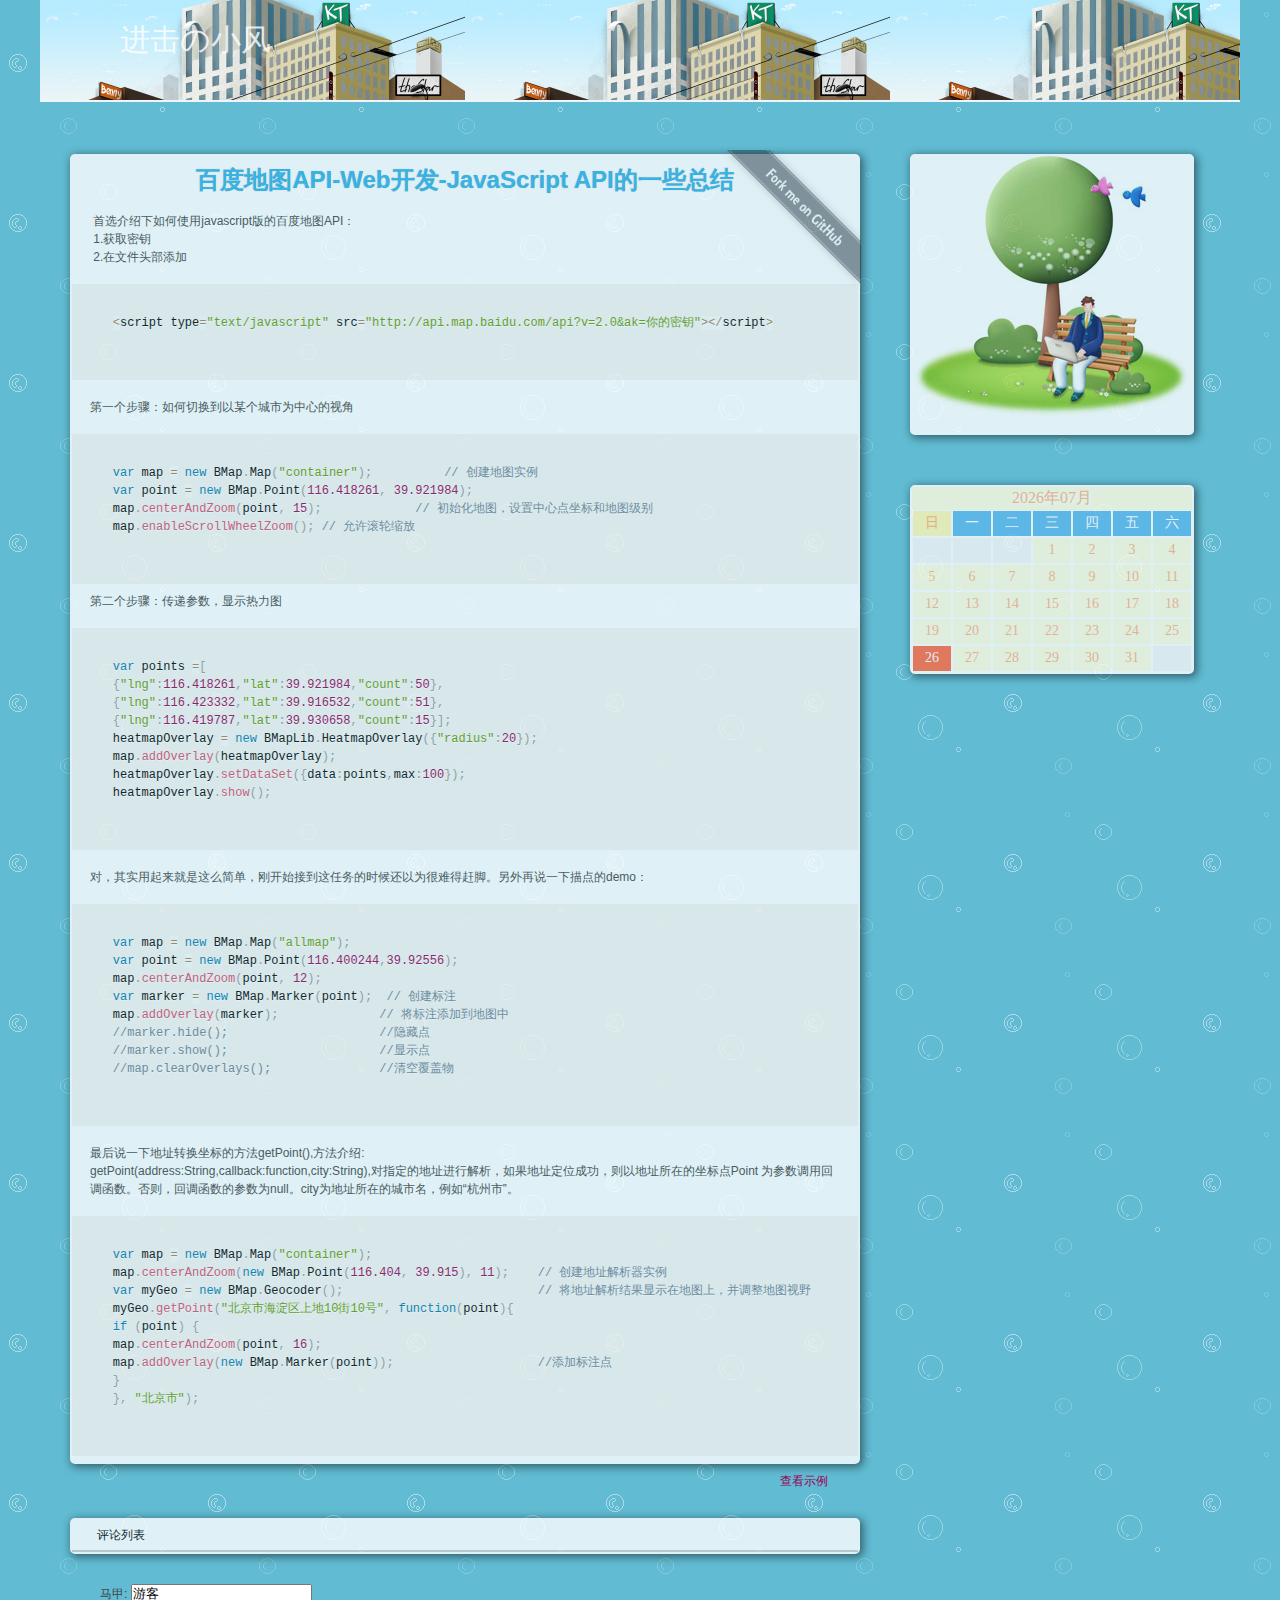
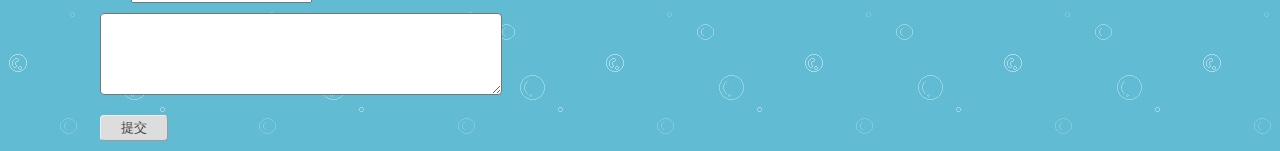
<file: content/baidu_heat_map.html>
<!DOCTYPE html>
<html>
<head>
	<meta http-equiv="Content-Type" content="text/html; charset=utf-8">
	<title>百度地图API-Web开发-JavaScript API的一些总结</title>
	<link rel="stylesheet" type="text/css" href="../css/article.css">
	<link rel="stylesheet" type="text/css" href="../css/prism.css">
	<link type="text/css" href="calendar/css/calendar.css" rel="stylesheet" />
	<script src="../js/jscript_jquery-1.4.2.min.js" type="text/javascript"></script>
	<script src="calendar/js/calendar.js" type="text/javascript"></script>
	<script src="../js/prism.js"></script>
</head>
<body>
		<div class="main">
			<div class="header">
			<p>进击の小风</p>
			</div>
			<hr />
			<div class="title">
				<a href="https://github.com/xiebf" target="_blank"><img class="github" src="../images/github.png" alt="Fork me on github"></a>
				<b>
	            	<a href="baidu_heat_map.php" target="_blank">百度地图API-Web开发-JavaScript API的一些总结</a> 
	        	</b>
	        	<p>
	        		&nbsp;首选介绍下如何使用javascript版的百度地图API：<br />
	        		&nbsp;1.获取密钥<br />
	        		&nbsp;2.在文件头部添加
	        		<pre>
	        			<code class="language-javascript">
	&lt;script type="text/javascript" src="http://api.map.baidu.com/api?v=2.0&ak=你的密钥"&gt;&lt;/script&gt;
	        			</code>
	        		</pre>
	        	</p>
	        	<p>
	        		第一个步骤：如何切换到以某个城市为中心的视角<br />
	        	</p>
	        		<pre>
	        			<code class="language-javascript">	
	var map = new BMap.Map("container");          // 创建地图实例
    var point = new BMap.Point(116.418261, 39.921984);
    map.centerAndZoom(point, 15);             // 初始化地图，设置中心点坐标和地图级别
    map.enableScrollWheelZoom(); // 允许滚轮缩放
						</code>
					</pre>
    			<p>
    				第二个步骤：传递参数，显示热力图<br />
    				<pre>
    					<code class="language-javascript">
    var points =[
    {"lng":116.418261,"lat":39.921984,"count":50},
    {"lng":116.423332,"lat":39.916532,"count":51},
    {"lng":116.419787,"lat":39.930658,"count":15}];
    heatmapOverlay = new BMapLib.HeatmapOverlay({"radius":20});
	map.addOverlay(heatmapOverlay);
	heatmapOverlay.setDataSet({data:points,max:100});
	heatmapOverlay.show();
    					</code>
    				</pre>  		
	        	</p>
	        	<p>
	        		对，其实用起来就是这么简单，刚开始接到这任务的时候还以为很难得赶脚。另外再说一下描点的demo：
	        		<pre>
	        			<code class="language-javascript">
	var map = new BMap.Map("allmap");
	var point = new BMap.Point(116.400244,39.92556);
	map.centerAndZoom(point, 12);
	var marker = new BMap.Marker(point);  // 创建标注
	map.addOverlay(marker);              // 将标注添加到地图中
	//marker.hide();                     //隐藏点
	//marker.show();                     //显示点
	//map.clearOverlays();				 //清空覆盖物
	        			</code>
	        		</pre>
	        	</p>
	        	<p>
	        		最后说一下地址转换坐标的方法getPoint(),方法介绍:<br />
	        		getPoint(address:String,callback:function,city:String),对指定的地址进行解析，如果地址定位成功，则以地址所在的坐标点Point
	        	  为参数调用回调函数。否则，回调函数的参数为null。city为地址所在的城市名，例如“杭州市”。
	        	</p>
	        		<pre>
	        			<code class="language-javascript">
	var map = new BMap.Map("container");    
	map.centerAndZoom(new BMap.Point(116.404, 39.915), 11);    // 创建地址解析器实例   
	var myGeo = new BMap.Geocoder();     					   // 将地址解析结果显示在地图上，并调整地图视野  
	myGeo.getPoint("北京市海淀区上地10街10号", function(point){    
	if (point) {    
	map.centerAndZoom(point, 16);    
	map.addOverlay(new BMap.Marker(point));    				   //添加标注点
	}    
	}, "北京市"); 
	        			</code>	
	        		</pre>
			</div>
			<div class="program"></div>
			<div class="month-container">
	      		<div class="month-head"><span></span></div>
	      			<ul class="month-body">
		      			<div class="month-cell orange"><span>日</span></div>    
		      			<div class="month-cell blue"><span>一</span></div>
		      			<div class="month-cell blue"><span>二</span></div>
		      			<div class="month-cell blue"><span>三</span></div>
		      			<div class="month-cell blue"><span>四</span></div>     
		      			<div class="month-cell blue"><span>五</span></div>      
		      			<div class="month-cell blue"><span>六</span></div>
	      			</ul>
	      	<div class="clear"></div>
			</div>
			<div class="demo">
				<a href="demo/demo1.html" target="_blank">查看示例</a>
			</div>
			
			<div  class="replyList">
				<div class="replyTop">评论列表</div>
				
			</div>
			<div class="reply">
				<form>
					<span>马甲:</span>
					<input type="text" value="游客" id="username" />
					<textarea id="reply_content"></textarea>
					<input type="button" class="submit" value="提交" onclick="reply_add();" />
				</form>
			</div>
		</div>
	<script type="text/javascript">
		function reply_add(){
			
		}
	</script>
</body>
</html>
</file>
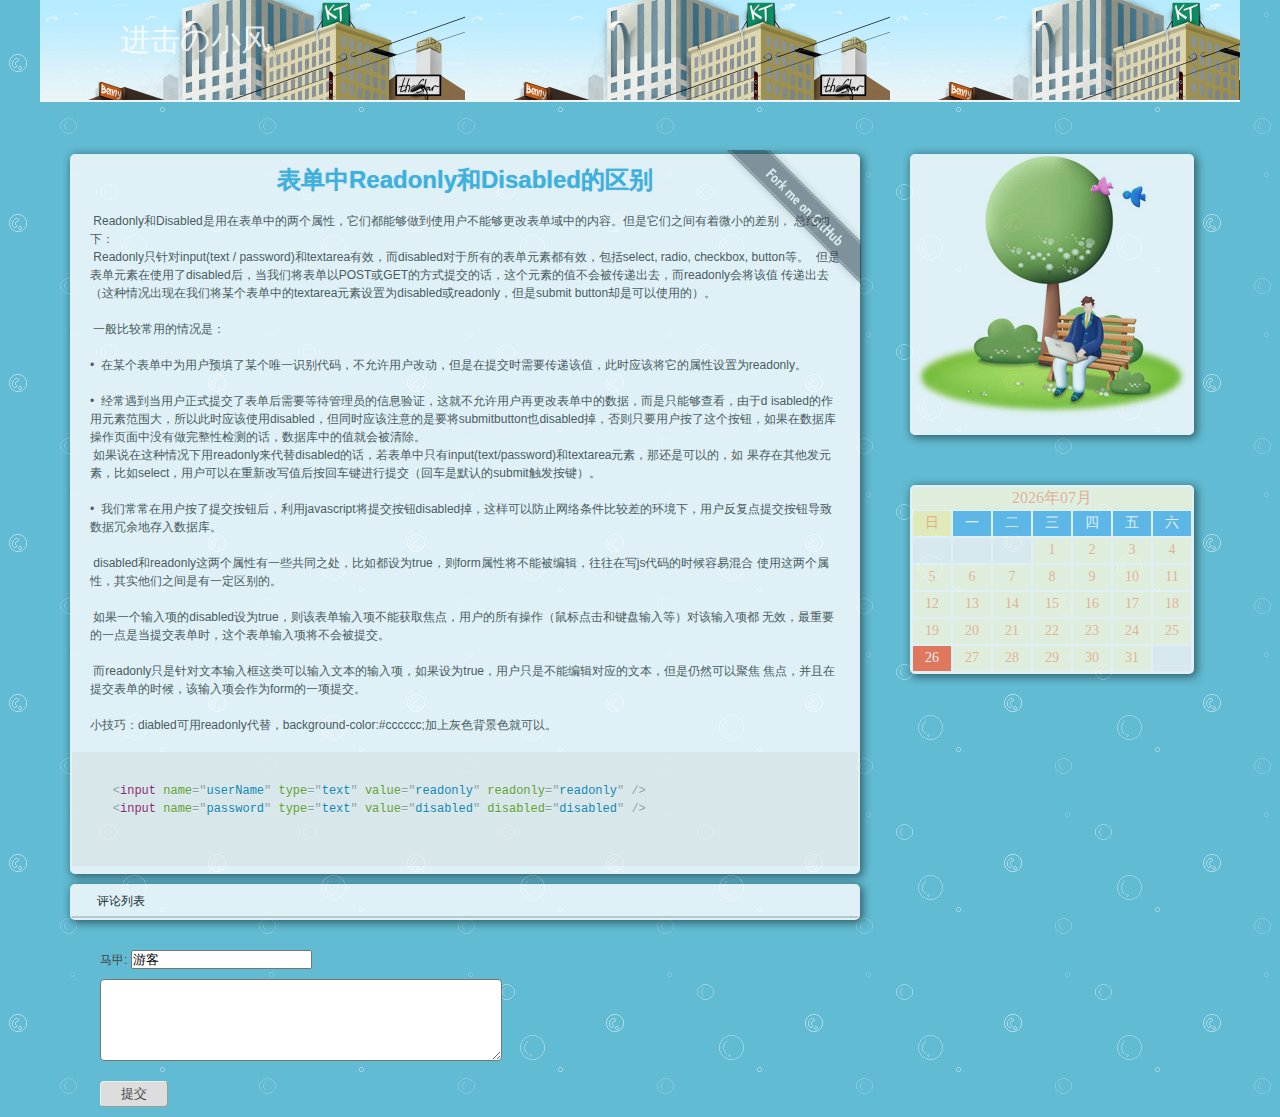
<file: content/disabled_readonly.html>
<!DOCTYPE html>
<html>
<head>
	<meta http-equiv="Content-Type" content="text/html; charset=utf-8">
	<title>表单中Readonly和Disabled的区别</title>
	<link rel="stylesheet" type="text/css" href="../css/article.css">
	<link rel="stylesheet" type="text/css" href="../css/prism.css">
	<link type="text/css" href="calendar/css/calendar.css" rel="stylesheet" />
	<script src="../js/jscript_jquery-1.4.2.min.js" type="text/javascript"></script>
	<script src="calendar/js/calendar.js" type="text/javascript"></script>
	<script src="../js/prism.js"></script>
</head>
<body>
		<div class="main">
			<div class="header">
			<p>进击の小风</p>
			</div>
			<hr />
			<div class="title">
				<a href="https://github.com/xiebf" target="_blank"><img class="github" src="../images/github.png" alt="Fork me on github"></a>
				<b>
	            	<a href="disabled_readonly.php" target="_blank">表单中Readonly和Disabled的区别</a> 
	        	</b>
	        	<p>
	        		&nbsp;Readonly和Disabled是用在表单中的两个属性，它们都能够做到使用户不能够更改表单域中的内容。但是它们之间有着微小的差别，
	        总结如下：<br />
	        		&nbsp;Readonly只针对input(text / password)和textarea有效，而disabled对于所有的表单元素都有效，包括select, radio, checkbox, button等。
					&nbsp;但是表单元素在使用了disabled后，当我们将表单以POST或GET的方式提交的话，这个元素的值不会被传递出去，而readonly会将该值
			传递出去（这种情况出现在我们将某个表单中的textarea元素设置为disabled或readonly，但是submit button却是可以使用的）。<br />
				</p>
				<p>
					&nbsp;一般比较常用的情况是：<br />
				</p>
				<p>
					    &bull;&nbsp;&nbsp;在某个表单中为用户预填了某个唯一识别代码，不允许用户改动，但是在提交时需要传递该值，此时应该将它的属性设置为readonly。<br />
				</p>
				<p>
					    &bull;&nbsp;&nbsp;经常遇到当用户正式提交了表单后需要等待管理员的信息验证，这就不允许用户再更改表单中的数据，而是只能够查看，由于d
			isabled的作用元素范围大，所以此时应该使用disabled，但同时应该注意的是要将submitbutton也disabled掉，否则只要用户按了这个按钮，如果在数据库操作页面中没有做完整性检测的话，数据库中的值就会被清除。<br/>
						&nbsp;如果说在这种情况下用readonly来代替disabled的话，若表单中只有input(text/password)和textarea元素，那还是可以的，如
			果存在其他发元素，比如select，用户可以在重新改写值后按回车键进行提交（回车是默认的submit触发按键）。<br />
				</p>
				<p>
			&bull;&nbsp;&nbsp;我们常常在用户按了提交按钮后，利用javascript将提交按钮disabled掉，这样可以防止网络条件比较差的环境下，用户反复点提交按钮导致数据冗余地存入数据库。<br />
				</p>
				<p>
						&nbsp;disabled和readonly这两个属性有一些共同之处，比如都设为true，则form属性将不能被编辑，往往在写js代码的时候容易混合
			使用这两个属性，其实他们之间是有一定区别的。<br />
				</p>
				<p>
						&nbsp;如果一个输入项的disabled设为true，则该表单输入项不能获取焦点，用户的所有操作（鼠标点击和键盘输入等）对该输入项都
			无效，最重要的一点是当提交表单时，这个表单输入项将不会被提交。<br />
				</p>
				<p>
						&nbsp;而readonly只是针对文本输入框这类可以输入文本的输入项，如果设为true，用户只是不能编辑对应的文本，但是仍然可以聚焦
			焦点，并且在提交表单的时候，该输入项会作为form的一项提交。<br />
	        	</p>
	        	<p>
	        		小技巧：diabled可用readonly代替，background-color:#cccccc;加上灰色背景色就可以。
	        	</p>
	        	<pre>
	        		<code class="language-markup">
	&lt;input name="userName" type="text" value="readonly" readonly="readonly" /&gt;
	&lt;input name="password" type="text" value="disabled" disabled="disabled" /&gt;
	        		</code>
	        	</pre>
	        	
			</div>
			<div class="program"></div>
			<div class="month-container">
	      		<div class="month-head"><span></span></div>
	      			<ul class="month-body">
		      			<div class="month-cell orange"><span>日</span></div>    
		      			<div class="month-cell blue"><span>一</span></div>
		      			<div class="month-cell blue"><span>二</span></div>
		      			<div class="month-cell blue"><span>三</span></div>
		      			<div class="month-cell blue"><span>四</span></div>     
		      			<div class="month-cell blue"><span>五</span></div>      
		      			<div class="month-cell blue"><span>六</span></div>
	      			</ul>
	      	<div class="clear"></div>
			</div>
		
			<div  class="replyList">
				<div class="replyTop">评论列表</div>
						
			</div>
		<div class="reply" style="<?php if(empty($rs)){echo'margin-top:45px;';} ?>">
				<form>
					<span>马甲:</span>
					<input type="text" value="游客" id="username" />
					<textarea id="reply_content"></textarea>
					<input type="button" class="submit" value="提交" onclick="reply_add();" />
				</form>
			</div>
		</div>
	<script type="text/javascript">
		function reply_add(){

		}
	</script>
</body>
</html>
</file>
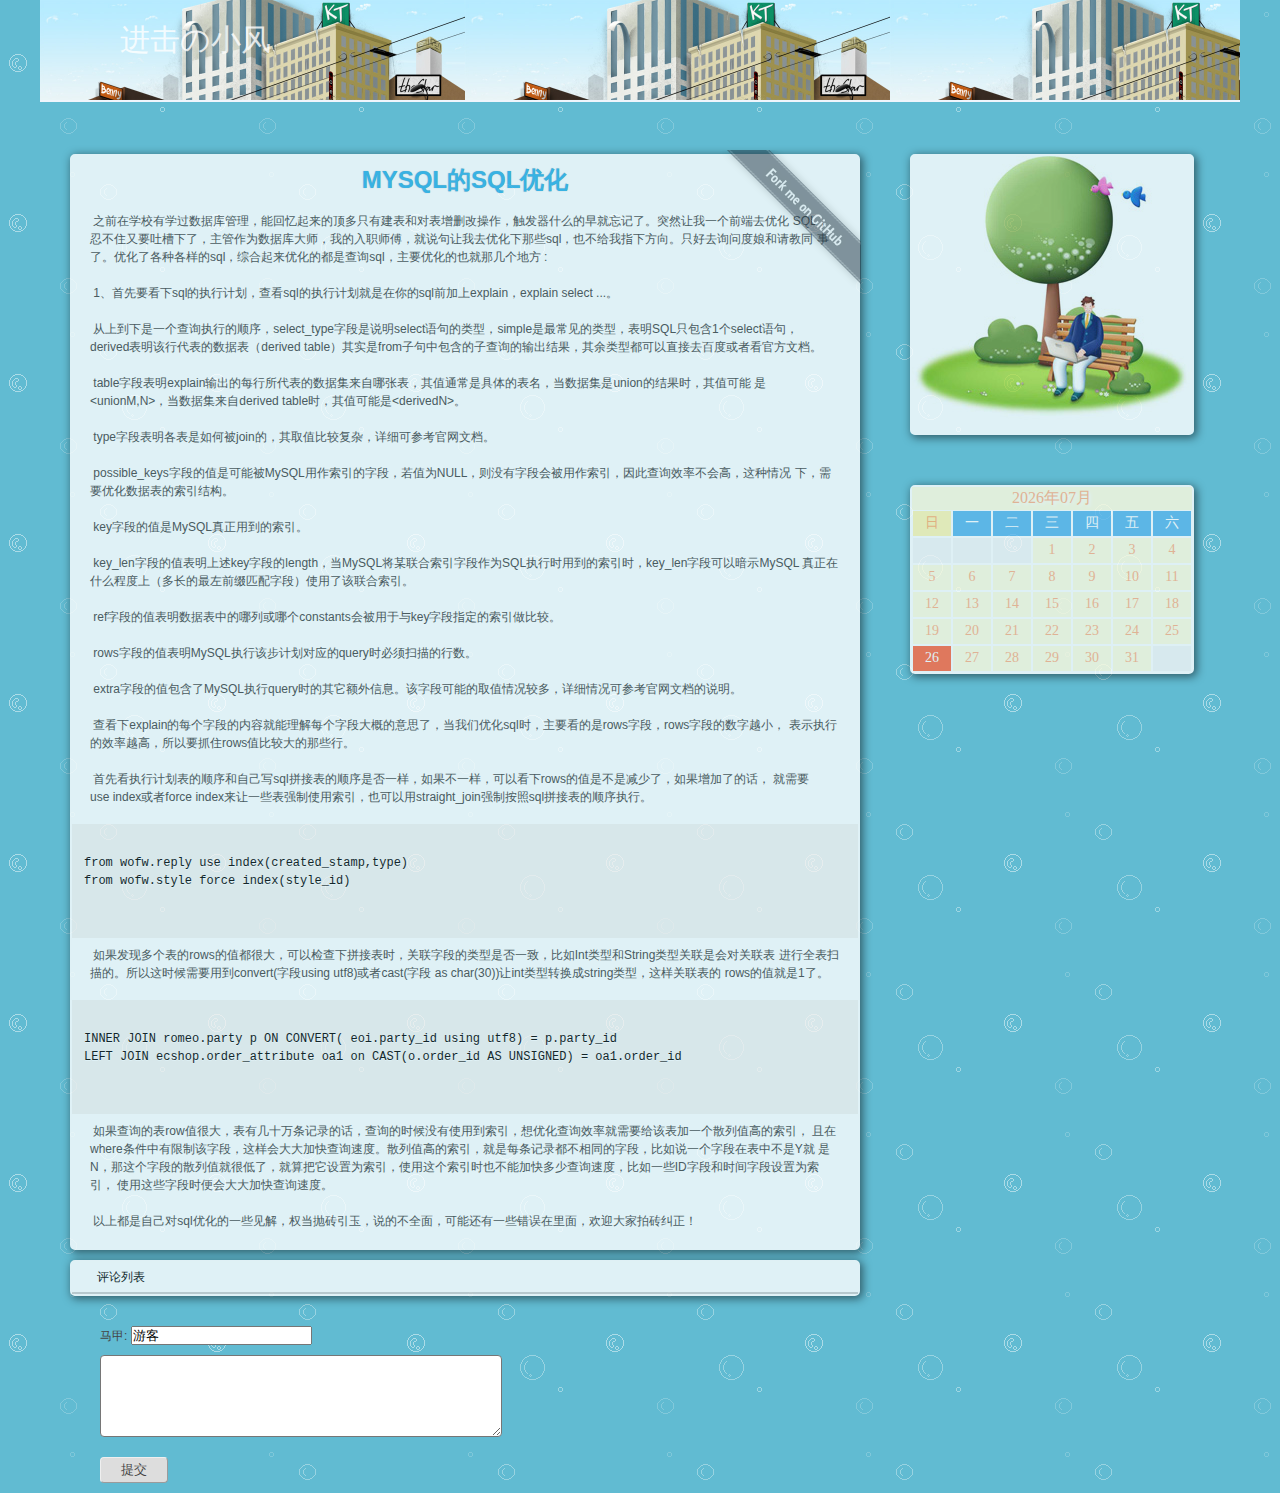
<file: content/optimization_of_sql.html>
<!DOCTYPE html>
<html>
<head>
	<meta http-equiv="Content-Type" content="text/html; charset=utf-8">
	<title>SQL优化</title>
	<link rel="stylesheet" type="text/css" href="../css/article.css">
	<link rel="stylesheet" type="text/css" href="../css/prism.css">
	<link type="text/css" href="calendar/css/calendar.css" rel="stylesheet" />
	<script src="../js/jscript_jquery-1.4.2.min.js" type="text/javascript"></script>
	<script src="calendar/js/calendar.js" type="text/javascript"></script>
	<script src="../js/prism.js"></script>
</head>
<body>
		<div class="main">
			<div class="header">
			<p>进击の小风</p>
			</div>
			<hr />
			<div class="title">
				<a href="https://github.com/xiebf" target="_blank"><img class="github" src="../images/github.png" alt="Fork me on github"></a>
				<b>
	            	<a href="optimization_of_sql.php" target="_blank">MYSQL的SQL优化</a> 
	        	</b>
	        	<p>
	        		&nbsp;之前在学校有学过数据库管理，能回忆起来的顶多只有建表和对表增删改操作，触发器什么的早就忘记了。突然让我一个前端去优化
        SQL，忍不住又要吐槽下了，主管作为数据库大师，我的入职师傅，就说句让我去优化下那些sql，也不给我指下方向。只好去询问度娘和请教同
        事了。优化了各种各样的sql，综合起来优化的都是查询sql，主要优化的也就那几个地方 :
				</p>
				<p>
				&nbsp;1、首先要看下sql的执行计划，查看sql的执行计划就是在你的sql前加上explain，explain select ...。
				</p>
				<p>
				&nbsp;从上到下是一个查询执行的顺序，select_type字段是说明select语句的类型，simple是最常见的类型，表明SQL只包含1个select语句，
				derived表明该行代表的数据表（derived table）其实是from子句中包含的子查询的输出结果，其余类型都可以直接去百度或者看官方文档。
				</p>
				<p>
				&nbsp;table字段表明explain输出的每行所代表的数据集来自哪张表，其值通常是具体的表名，当数据集是union的结果时，其值可能
				是&lt;unionM,N&gt;，当数据集来自derived table时，其值可能是&lt;derivedN&gt;。
				</p>
				<p>
				&nbsp;type字段表明各表是如何被join的，其取值比较复杂，详细可参考官网文档。
				</p>
				<p>
				&nbsp;possible_keys字段的值是可能被MySQL用作索引的字段，若值为NULL，则没有字段会被用作索引，因此查询效率不会高，这种情况
				下，需要优化数据表的索引结构。
				</p>
				<p>
				&nbsp;key字段的值是MySQL真正用到的索引。
				</p>
				<p>
				&nbsp;key_len字段的值表明上述key字段的length，当MySQL将某联合索引字段作为SQL执行时用到的索引时，key_len字段可以暗示MySQL
				真正在什么程度上（多长的最左前缀匹配字段）使用了该联合索引。
				</p>
				<p>
				&nbsp;ref字段的值表明数据表中的哪列或哪个constants会被用于与key字段指定的索引做比较。
				</p>
				<p>
				&nbsp;rows字段的值表明MySQL执行该步计划对应的query时必须扫描的行数。
				</p>
				<p>
				&nbsp;extra字段的值包含了MySQL执行query时的其它额外信息。该字段可能的取值情况较多，详细情况可参考官网文档的说明。
				</p>
				<p>
				&nbsp;查看下explain的每个字段的内容就能理解每个字段大概的意思了，当我们优化sql时，主要看的是rows字段，rows字段的数字越小，
				表示执行的效率越高，所以要抓住rows值比较大的那些行。
				</p>
				<p>
				&nbsp;首先看执行计划表的顺序和自己写sql拼接表的顺序是否一样，如果不一样，可以看下rows的值是不是减少了，如果增加了的话，
				就需要use&nbsp;index或者force&nbsp;index来让一些表强制使用索引，也可以用straight_join强制按照sql拼接表的顺序执行。
				</p>
				<pre>
	        		<code class="language-markup">
from wofw.reply use index(created_stamp,type)
from wofw.style force index(style_id)
	        		</code>
	        	</pre>
				<p>
					&nbsp;如果发现多个表的rows的值都很大，可以检查下拼接表时，关联字段的类型是否一致，比如Int类型和String类型关联是会对关联表
					进行全表扫描的。所以这时候需要用到convert(字段using utf8)或者cast(字段 as char(30))让int类型转换成string类型，这样关联表的
					rows的值就是1了。
				</p>
				<pre>
	        		<code class="language-markup">
INNER JOIN romeo.party p ON CONVERT( eoi.party_id using utf8) = p.party_id
LEFT JOIN ecshop.order_attribute oa1 on CAST(o.order_id AS UNSIGNED) = oa1.order_id
	        		</code>
	        	</pre>
	        	<p>
	        		&nbsp;如果查询的表row值很大，表有几十万条记录的话，查询的时候没有使用到索引，想优化查询效率就需要给该表加一个散列值高的索引，
	        		且在where条件中有限制该字段，这样会大大加快查询速度。散列值高的索引，就是每条记录都不相同的字段，比如说一个字段在表中不是Y就
	        		是N，那这个字段的散列值就很低了，就算把它设置为索引，使用这个索引时也不能加快多少查询速度，比如一些ID字段和时间字段设置为索引，
	        		使用这些字段时便会大大加快查询速度。
	        	</p>
	        	<p>
	        		&nbsp;以上都是自己对sql优化的一些见解，权当抛砖引玉，说的不全面，可能还有一些错误在里面，欢迎大家拍砖纠正！
	        	</p>
			</div>
			<div class="program"></div>
			<div class="month-container">
	      		<div class="month-head"><span></span></div>
	      			<ul class="month-body">
		      			<div class="month-cell orange"><span>日</span></div>    
		      			<div class="month-cell blue"><span>一</span></div>
		      			<div class="month-cell blue"><span>二</span></div>
		      			<div class="month-cell blue"><span>三</span></div>
		      			<div class="month-cell blue"><span>四</span></div>     
		      			<div class="month-cell blue"><span>五</span></div>      
		      			<div class="month-cell blue"><span>六</span></div>
	      			</ul>
	      	<div class="clear"></div>
			</div>
		
			<div  class="replyList">
				<div class="replyTop">评论列表</div>
						
			</div>
		<div class="reply" style="<?php if(empty($rs)){echo'margin-top:45px;';} ?>">
				<form>
					<span>马甲:</span>
					<input type="text" value="游客" id="username" />
					<textarea id="reply_content"></textarea>
					<input type="button" class="submit" value="提交" onclick="reply_add();" />
				</form>
			</div>
		</div>
	<script type="text/javascript">
		function reply_add(){
			
		}
	</script>
</body>
</html>
</file>
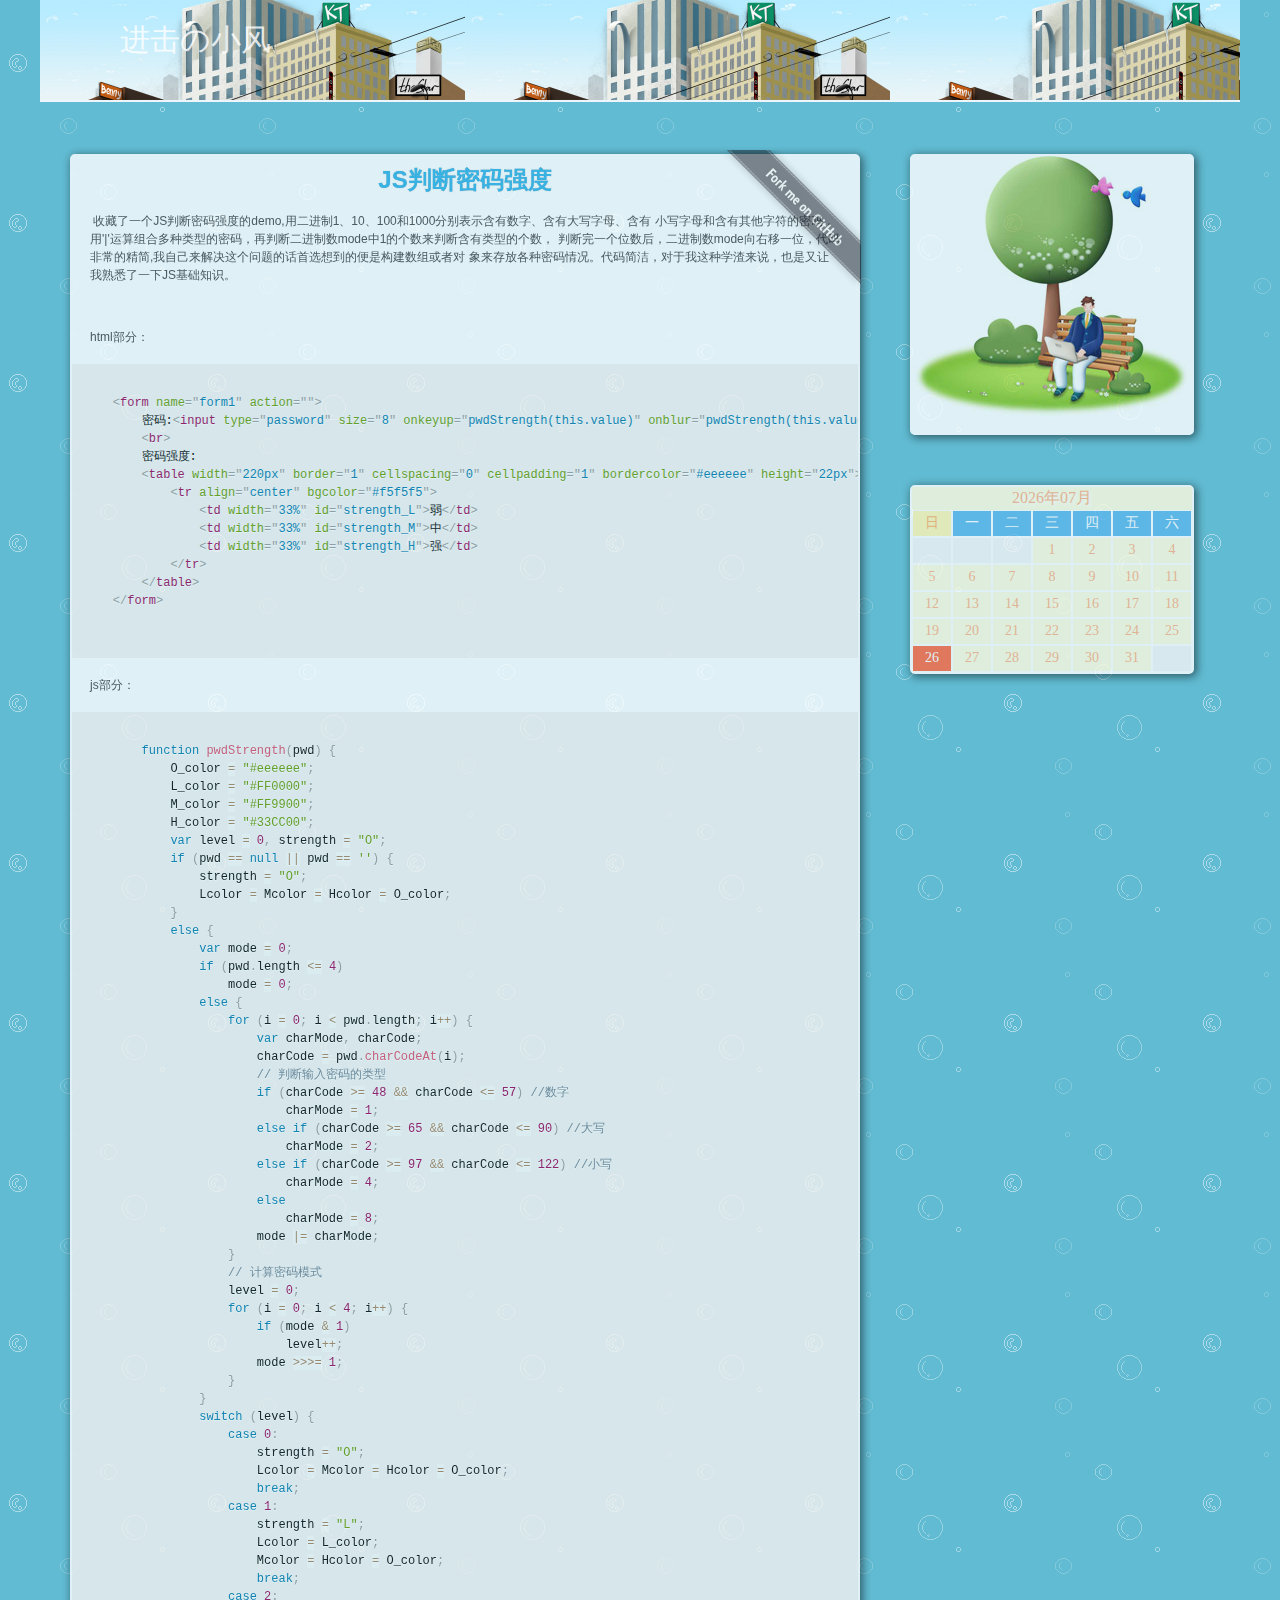
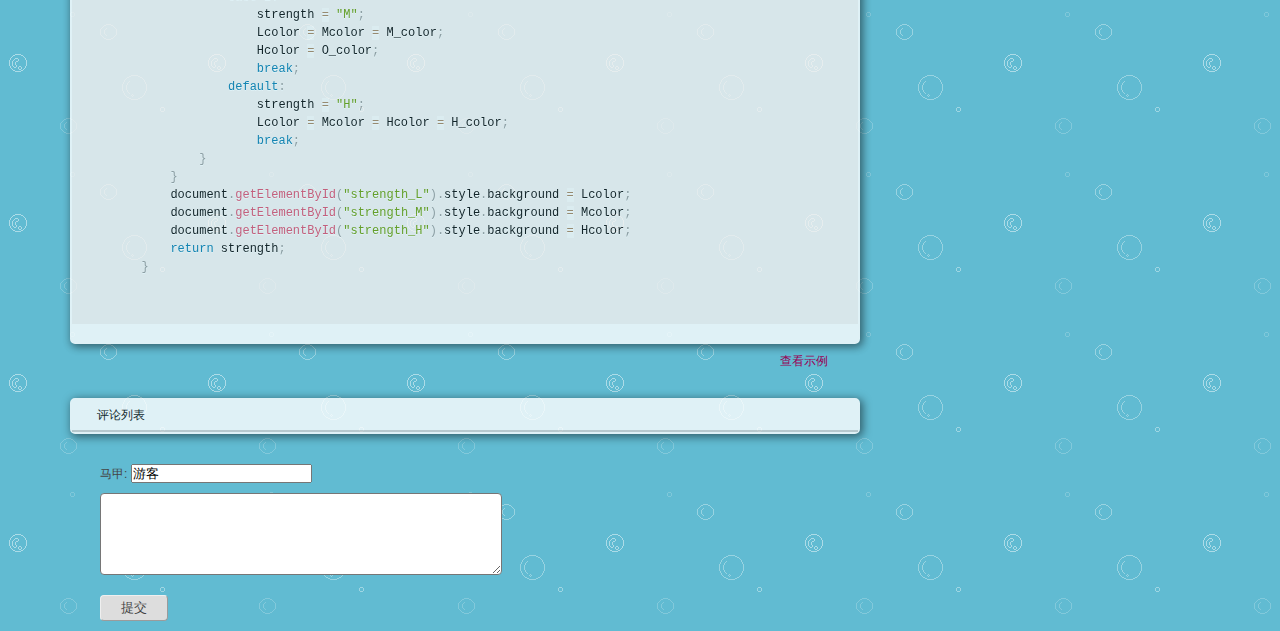
<file: content/password_level.html>
<!DOCTYPE html>
<html>
<head>
	<meta http-equiv="Content-Type" content="text/html; charset=utf-8">
	<title>JS判断密码强度</title>
	<link rel="stylesheet" type="text/css" href="../css/article.css">
	<link rel="stylesheet" type="text/css" href="../css/prism.css">
	<link type="text/css" href="calendar/css/calendar.css" rel="stylesheet" />
	<script src="../js/jscript_jquery-1.4.2.min.js" type="text/javascript"></script>
	<script src="calendar/js/calendar.js" type="text/javascript"></script>
	<script src="../js/prism.js"></script>
</head>
<body>
		<div class="main">
			<div class="header">
			<a href="https://github.com/xiebf" target="_blank"><img class="github" src="../images/github.png" alt="Fork me on github"></a>
			<p>进击の小风</p>
			</div>
			<hr />
			<div class="title">
				<b>
	            	<a href="password_level.php" target="_blank">JS判断密码强度</a> 
	        	</b>
	        	<p>
	        		&nbsp;收藏了一个JS判断密码强度的demo,用二进制1、10、100和1000分别表示含有数字、含有大写字母、含有
	    小写字母和含有其他字符的密码，用'|'运算组合多种类型的密码，再判断二进制数mode中1的个数来判断含有类型的个数，
	    判断完一个位数后，二进制数mode向右移一位，代码非常的精简,我自己来解决这个问题的话首选想到的便是构建数组或者对
	    象来存放各种密码情况。代码简洁，对于我这种学渣来说，也是又让我熟悉了一下JS基础知识。
	 			</p>
	 			<br />
	 			<p>
	 				html部分：
	 				<pre>
	 					<code class="language-markup">
	&lt;form name="form1" action=""&gt;
		密码:&lt;input type="password" size="8" onkeyup="pwdStrength(this.value)" onblur="pwdStrength(this.value)"&gt;
		&lt;br&gt;
		密码强度:
		&lt;table width="220px" border="1" cellspacing="0" cellpadding="1" bordercolor="#eeeeee" height="22px"&gt;
			&lt;tr align="center" bgcolor="#f5f5f5"&gt;
				&lt;td width="33%" id="strength_L"&gt;弱&lt;/td&gt;
				&lt;td width="33%" id="strength_M"&gt;中&lt;/td&gt;
				&lt;td width="33%" id="strength_H"&gt;强&lt;/td&gt;
			&lt;/tr&gt;
		&lt;/table&gt;
	&lt;/form&gt;
	 					</code>
	 				</pre>
	 			</p>
	 			<p>
	 				js部分：
	 				<pre>
	 					<code class="language-javascript">
	 	function pwdStrength(pwd) {
		    O_color = "#eeeeee";
		    L_color = "#FF0000";
		    M_color = "#FF9900";
		    H_color = "#33CC00";
		    var level = 0, strength = "O";
		    if (pwd == null || pwd == '') {
		        strength = "O";
		        Lcolor = Mcolor = Hcolor = O_color;
		    }
		    else {
		        var mode = 0;
		        if (pwd.length <= 4)
		            mode = 0;
		        else {
		            for (i = 0; i < pwd.length; i++) {
		                var charMode, charCode;
		                charCode = pwd.charCodeAt(i);
		                // 判断输入密码的类型
		                if (charCode >= 48 && charCode <= 57) //数字  
		                    charMode = 1;
		                else if (charCode >= 65 && charCode <= 90) //大写  
		                    charMode = 2;
		                else if (charCode >= 97 && charCode <= 122) //小写  
		                    charMode = 4;
		                else
		                    charMode = 8;
		                mode |= charMode;
		            }
		            // 计算密码模式
		            level = 0;
		            for (i = 0; i < 4; i++) {
		                if (mode & 1)
		                    level++;
		                mode >>>= 1;
		            }
		        }
		        switch (level) {
		            case 0:
		                strength = "O";
		                Lcolor = Mcolor = Hcolor = O_color;
		                break;
		            case 1:
		                strength = "L";
		                Lcolor = L_color;
		                Mcolor = Hcolor = O_color;
		                break;
		            case 2:
		                strength = "M";
		                Lcolor = Mcolor = M_color;
		                Hcolor = O_color;
		                break;
		            default:
		                strength = "H";
		                Lcolor = Mcolor = Hcolor = H_color;
		                break;
		        }
		    }
		    document.getElementById("strength_L").style.background = Lcolor;
		    document.getElementById("strength_M").style.background = Mcolor;
		    document.getElementById("strength_H").style.background = Hcolor;
		    return strength;
		}
	 					</code>
	 				</pre>
	 			</p>
			</div>
			<div class="program"></div>
			<div class="month-container">
	      		<div class="month-head"><span></span></div>
	      			<ul class="month-body">
		      			<div class="month-cell orange"><span>日</span></div>    
		      			<div class="month-cell blue"><span>一</span></div>
		      			<div class="month-cell blue"><span>二</span></div>
		      			<div class="month-cell blue"><span>三</span></div>
		      			<div class="month-cell blue"><span>四</span></div>     
		      			<div class="month-cell blue"><span>五</span></div>      
		      			<div class="month-cell blue"><span>六</span></div>
	      			</ul>
	      	<div class="clear"></div>
			</div>
			<div class="demo">
				<a href="demo/demo2.html" target="_blank">查看示例</a>
			</div>
		
			<div  class="replyList">
				<div class="replyTop">评论列表</div>
						
			</div>
			<div class="reply">
				<form>
					<span>马甲:</span>
					<input type="text" value="游客" id="username" />
					<textarea id="reply_content"></textarea>
					<input type="button" class="submit" value="提交" onclick="reply_add();" />
				</form>
			</div>
		</div>
	<script type="text/javascript">
		function reply_add(){
			
		}
	</script>
</body>
</html>
</file>
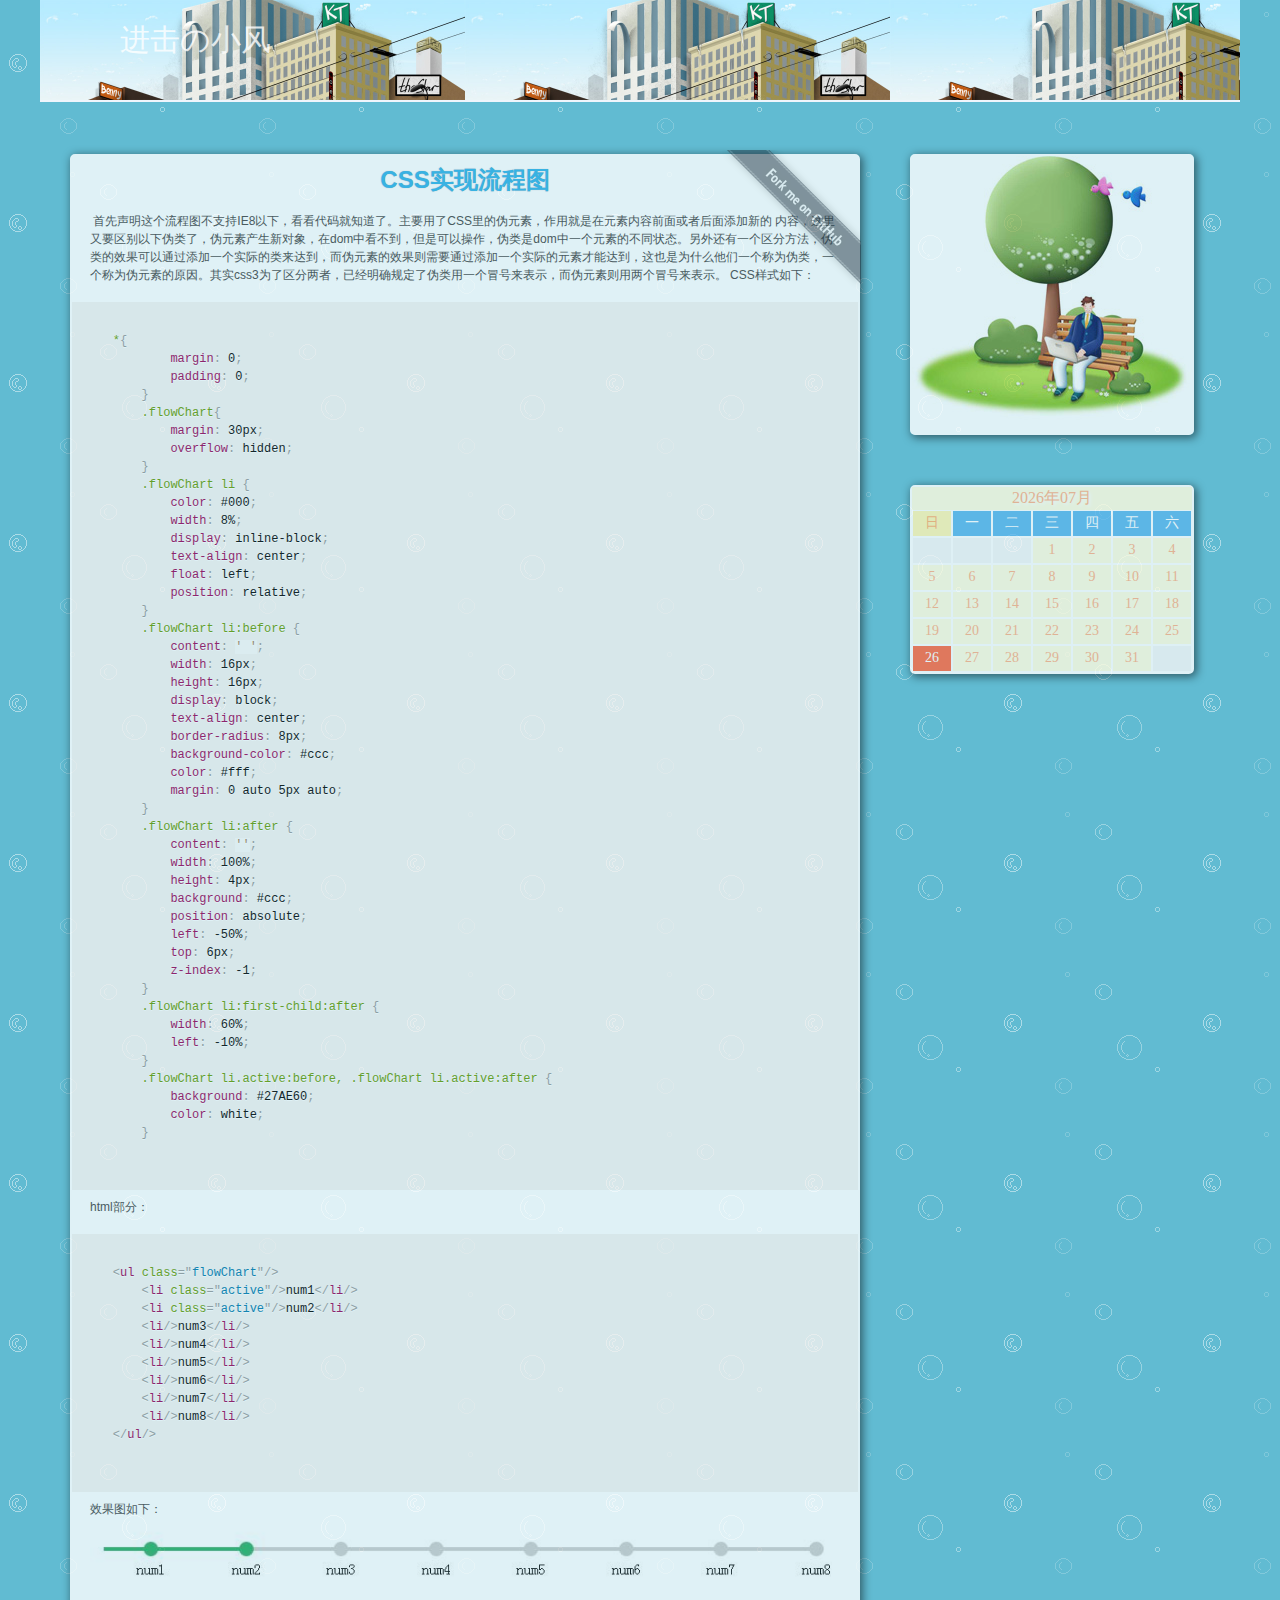
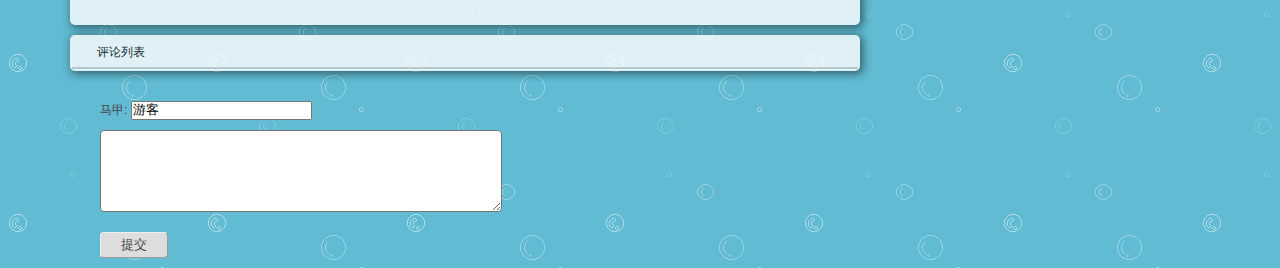
<file: content/progress.html>
<!DOCTYPE html>
<html>
<head>
	<meta http-equiv="Content-Type" content="text/html; charset=utf-8">
	<title>CSS实现流程图</title>
	<link rel="stylesheet" type="text/css" href="../css/article.css">
	<link rel="stylesheet" type="text/css" href="../css/prism.css">
	<link type="text/css" href="calendar/css/calendar.css" rel="stylesheet" />
	<script src="../js/jscript_jquery-1.4.2.min.js" type="text/javascript"></script>
	<script src="calendar/js/calendar.js" type="text/javascript"></script>
	<script src="../js/prism.js"></script>
</head>
<body>
		<div class="main">
			<div class="header">
			<p>进击の小风</p>
			</div>
			<hr />
			<div class="title">
				<a href="https://github.com/xiebf" target="_blank"><img class="github" src="../images/github.png" alt="Fork me on github"></a>
				<b>
	            	<a href="progress.php" target="_blank">CSS实现流程图</a> 
	        	</b>
	        	<p>
	        		&nbsp;首先声明这个流程图不支持IE8以下，看看代码就知道了。主要用了CSS里的伪元素，作用就是在元素内容前面或者后面添加新的
	        	内容，这里又要区别以下伪类了，伪元素产生新对象，在dom中看不到，但是可以操作，伪类是dom中一个元素的不同状态。另外还有一个区分方法，伪类的效果可以通过添加一个实际的类来达到，而伪元素的效果则需要通过添加一个实际的元素才能达到，这也是为什么他们一个称为伪类，一个称为伪元素的原因。其实css3为了区分两者，已经明确规定了伪类用一个冒号来表示，而伪元素则用两个冒号来表示。
	            CSS样式如下：<br />
	        	<pre>
	        		<code class="language-css">
	*{
			margin: 0;
			padding: 0;
		}
		.flowChart{
			margin: 30px;
			overflow: hidden;
		}
		.flowChart li {
			color: #000;
			width: 8%;
			display: inline-block;
			text-align: center;
			float: left;
			position: relative;
		}
		.flowChart li:before {
			content: ' ';
			width: 16px;
			height: 16px;
			display: block;
			text-align: center;
			border-radius: 8px;
			background-color: #ccc;
			color: #fff;
			margin: 0 auto 5px auto;
		}
		.flowChart li:after {
			content: '';
			width: 100%;
			height: 4px;
			background: #ccc;
			position: absolute;
			left: -50%;
			top: 6px;
			z-index: -1;
		}
		.flowChart li:first-child:after {
			width: 60%;
			left: -10%;
		}
		.flowChart li.active:before, .flowChart li.active:after {
			background: #27AE60;
			color: white;
		}
	        		</code>
	        	</pre>
	    <p>html部分：</p>
	    <pre>
	        		<code class="language-markup">
	&lt;ul class="flowChart"/&gt;
		&lt;li class="active"/&gt;num1&lt;/li/&gt;
		&lt;li class="active"/&gt;num2&lt;/li/&gt;
		&lt;li/&gt;num3&lt;/li/&gt;
		&lt;li/&gt;num4&lt;/li/&gt;
		&lt;li/&gt;num5&lt;/li/&gt;
		&lt;li/&gt;num6&lt;/li/&gt;
		&lt;li/&gt;num7&lt;/li/&gt;
		&lt;li/&gt;num8&lt;/li/&gt;
	&lt;/ul/&gt;
	        		</code>
	        	</pre> 
	       	<p>效果图如下：
	       		<img id="progress_pic" src="../images/progress.JPG" alt="流程图" />
	       	</p>   	
			</div>
			<div class="program"></div>
			<div class="month-container">
	      		<div class="month-head"><span></span></div>
	      			<ul class="month-body">
		      			<div class="month-cell orange"><span>日</span></div>    
		      			<div class="month-cell blue"><span>一</span></div>
		      			<div class="month-cell blue"><span>二</span></div>
		      			<div class="month-cell blue"><span>三</span></div>
		      			<div class="month-cell blue"><span>四</span></div>     
		      			<div class="month-cell blue"><span>五</span></div>      
		      			<div class="month-cell blue"><span>六</span></div>
	      			</ul>
	      	<div class="clear"></div>
			</div>
		
			<div  class="replyList">
				<div class="replyTop">评论列表</div>
						
			</div>
		<div class="reply" style="<?php if(empty($rs)){echo'margin-top:45px;';} ?>">
				<form>
					<span>马甲:</span>
					<input type="text" value="游客" id="username" />
					<textarea id="reply_content"></textarea>
					<input type="button" class="submit" value="提交" onclick="reply_add();" />
				</form>
			</div>
		</div>
	<script type="text/javascript">
		function reply_add(){
			
		}
	</script>
</body>
</html>
</file>
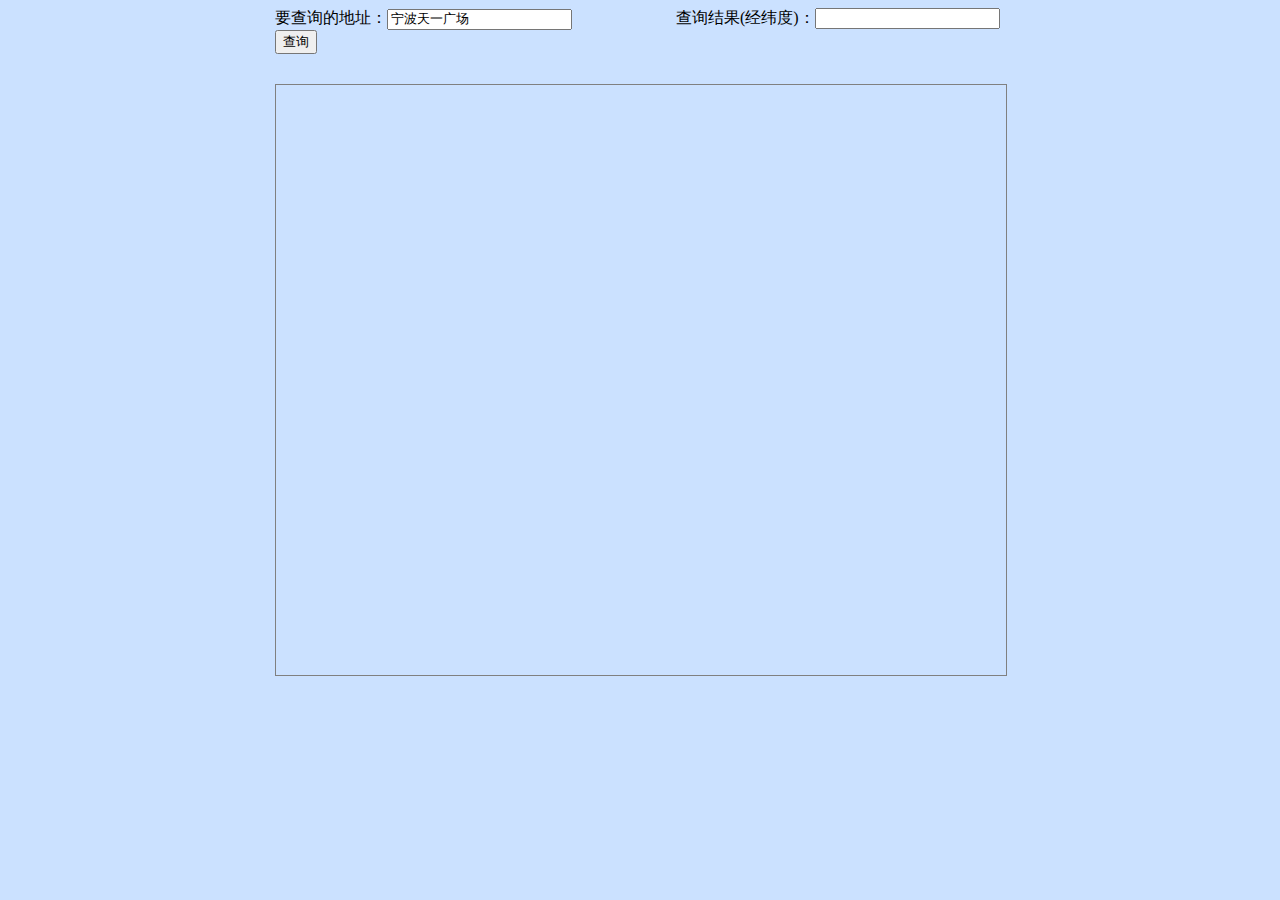
<file: content/demo/demo1.html>
<!DOCTYPE html>
<head>
    <title>根据地址查询经纬度</title>
    <meta http-equiv="Content-Type" content="text/html; charset=utf-8">
    <script type="text/javascript" src="http://api.map.baidu.com/api?v=1.3"></script>
</head>
<body style="background:#CBE1FF">
    <div style="width:730px;margin:auto;">   
        要查询的地址：<input id="text_" type="text" value="宁波天一广场" style="margin-right:100px;"/>
        查询结果(经纬度)：<input id="result_" type="text" />
        <input type="button" value="查询" onclick="searchByStationName();"/>
        <div id="container" 
            style="position: absolute;
                margin-top:30px; 
                width: 730px; 
                height: 590px; 
                top: 50; 
                border: 1px solid gray;
                overflow:hidden;">
        </div>
    </div>
</body>
<script type="text/javascript">
    var map = new BMap.Map("container");
    map.centerAndZoom("宁波", 12);
    map.enableScrollWheelZoom();    //启用滚轮放大缩小，默认禁用
    map.enableContinuousZoom();    //启用地图惯性拖拽，默认禁用

    map.addControl(new BMap.NavigationControl());  //添加默认缩放平移控件
    map.addControl(new BMap.OverviewMapControl()); //添加默认缩略地图控件
    map.addControl(new BMap.OverviewMapControl({ isOpen: true, anchor: BMAP_ANCHOR_BOTTOM_RIGHT }));   //右下角，打开

    var localSearch = new BMap.LocalSearch(map);
    localSearch.enableAutoViewport(); //允许自动调节窗体大小
function searchByStationName() {
    map.clearOverlays();//清空原来的标注
    var keyword = document.getElementById("text_").value;
    localSearch.setSearchCompleteCallback(function (searchResult) {
        var poi = searchResult.getPoi(0);
        document.getElementById("result_").value = poi.point.lng + "," + poi.point.lat;
        map.centerAndZoom(poi.point, 13);
        var marker = new BMap.Marker(new BMap.Point(poi.point.lng, poi.point.lat));  // 创建标注，为要查询的地方对应的经纬度
        map.addOverlay(marker);
        var content = document.getElementById("text_").value + "<br/><br/>经度：" + poi.point.lng + "<br/>纬度：" + poi.point.lat;
        var infoWindow = new BMap.InfoWindow("<p style='font-size:14px;'>" + content + "</p>");
        marker.addEventListener("click", function () { this.openInfoWindow(infoWindow); });
        // marker.setAnimation(BMAP_ANIMATION_BOUNCE); //跳动的动画
    });
    localSearch.search(keyword);
} 
</script>
</html>
</file>
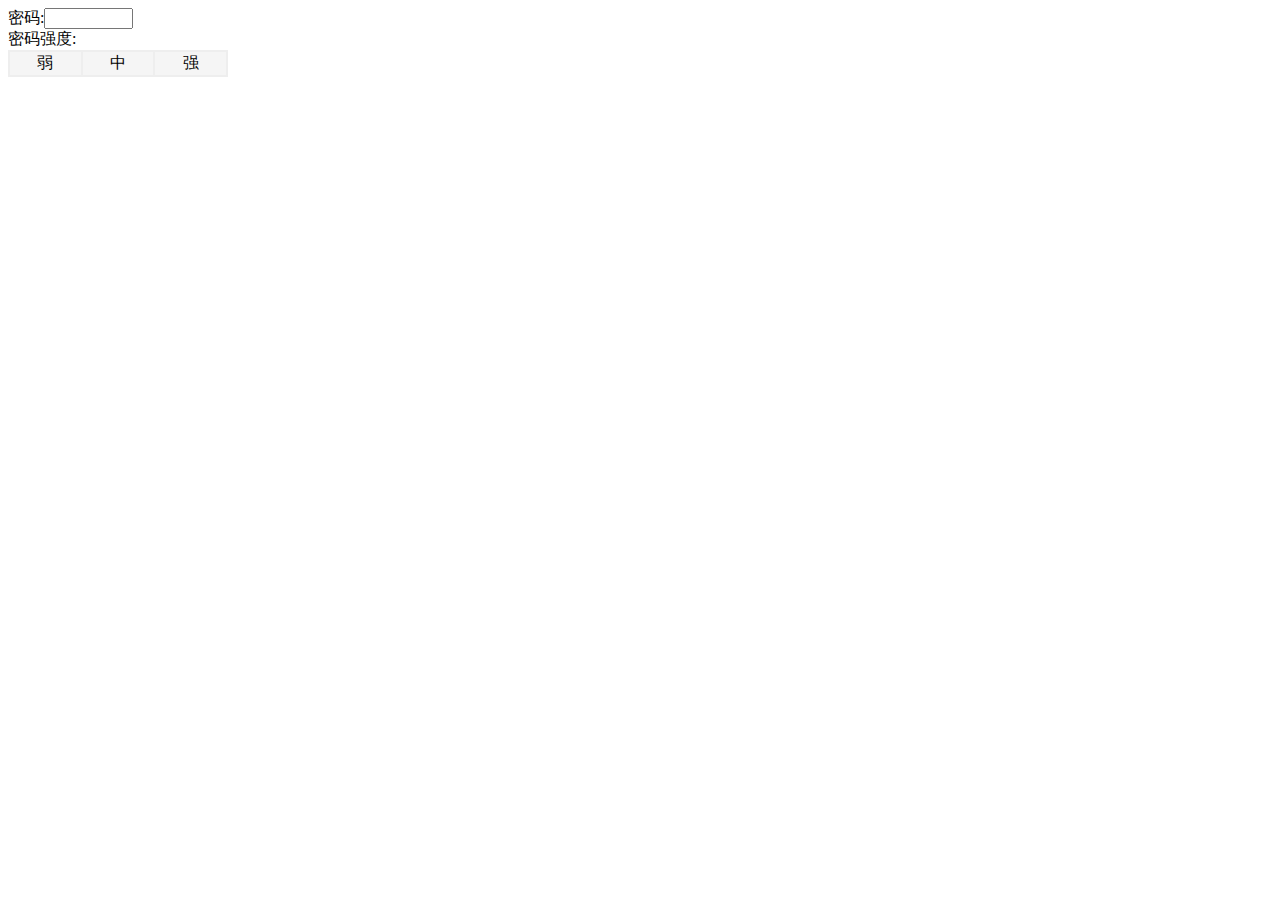
<file: content/demo/demo2.html>
<!DOCTYPE html>	
<html>
<head>
	<meta http-equiv="Content-Type" content="text/html; charset=utf-8">
	<title>JS判断密码强度</title>
	<script type="text/javascript">
		function pwdStrength(pwd) {
		    O_color = "#eeeeee";
		    L_color = "#FF0000";
		    M_color = "#FF9900";
		    H_color = "#33CC00";
		    var level = 0, strength = "O";
		    if (pwd == null || pwd == '') {
		        strength = "O";
		        Lcolor = Mcolor = Hcolor = O_color;
		    }
		    else {
		        var mode = 0;
		        if (pwd.length <= 4)
		            mode = 0;
		        else {
		            for (i = 0; i < pwd.length; i++) {
		                var charMode, charCode;
		                charCode = pwd.charCodeAt(i);
		                // 判断输入密码的类型
		                if (charCode >= 48 && charCode <= 57) //数字  
		                    charMode = 1;
		                else if (charCode >= 65 && charCode <= 90) //大写  
		                    charMode = 2;
		                else if (charCode >= 97 && charCode <= 122) //小写  
		                    charMode = 4;
		                else
		                    charMode = 8;
		                mode |= charMode;
		            }
		            // 计算密码模式
		            level = 0;
		            for (i = 0; i < 4; i++) {
		                if (mode & 1)
		                    level++;
		                mode >>>= 1;
		            }
		        }
		        switch (level) {
		            case 0:
		                strength = "O";
		                Lcolor = Mcolor = Hcolor = O_color;
		                break;
		            case 1:
		                strength = "L";
		                Lcolor = L_color;
		                Mcolor = Hcolor = O_color;
		                break;
		            case 2:
		                strength = "M";
		                Lcolor = Mcolor = M_color;
		                Hcolor = O_color;
		                break;
		            default:
		                strength = "H";
		                Lcolor = Mcolor = Hcolor = H_color;
		                break;
		        }
		    }
		    document.getElementById("strength_L").style.background = Lcolor;
		    document.getElementById("strength_M").style.background = Mcolor;
		    document.getElementById("strength_H").style.background = Hcolor;
		    return strength;
		}
	</script>
</head>
<body>
	<form name="form1" action="">
    	密码:<input type="password" size="8" onkeyup="pwdStrength(this.value)" onblur="pwdStrength(this.value)">
    	<br>
    	密码强度:
    	<table width="220px" border="1" cellspacing="0" cellpadding="1" bordercolor="#eeeeee" height="22px">
        	<tr align="center" bgcolor="#f5f5f5">
            	<td width="33%" id="strength_L">弱</td>
            	<td width="33%" id="strength_M">中</td>
            	<td width="33%" id="strength_H">强</td>
        	</tr>
    	</table>
	</form>
</body>
</html>
</file>
<file: css/article.css>
*{
	margin:0;
	padding:0;
}

body{
  	font: 12px/1.5 tahoma,arial,sans-serif;
  	min-height: 101%;	
  	background-color: #eff5fc;
  	background: url(../images/bg.gif) repeat;
}
.main{
	position: relative;
	width: 1200px;
	height: auto;
	margin: 0 auto;
}

.main hr{
	height:2px;
	border:none;
	border-top:2px solid #eff5fc;
}

.header{
	width:100%;
	height: 100px;
	background-image: url(../images/nopolitics.jpg);
	background-size: contain;
}

.header p{
	color: #fff;
	font-size: 30px;
	text-align: center;
	float: left;
	margin-left: 80px;
	line-height: 80px;
	opacity: 0.8;
}

.title{
	background-color: #fff;
	text-align: center;
	width: 786px;
	min-height:393px;
	float: left;
	margin-top: 50px;
	margin-left: 30px;
	box-shadow:2px 2px 8px 1px rgba(0,0,0,0.6);
	border:2px solid #fff;
	border-radius: 5px;
	opacity: 0.8;
}

.title a{
  	font-size: 2em;
  	font-weight: bold;
  	color: #2eb1e8;
  	text-shadow: 0 0 1px #a7a8ad;
  	text-decoration:none;
  	line-height: 2em;
}

.title p{
	margin-top: 8px;
	margin-bottom: 18px;
	line-height: 1.5em;
	font-size: 12px;
	color: #444;
	text-align: left;
	margin-left: 18px;
	margin-right:18px;
}

#progress_pic{
	width:100%;
	height:100%;
}

.program{
	width: 280px;
	height: 277px;
	float: right;
	margin-top: 50px;
	margin-right: 46px;
	background-image: url(../images/program.jpg);
	box-shadow:2px 2px 8px 1px rgba(0,0,0,0.6);
	border: 2px solid #fff;
	border-radius: 5px;
	opacity: 0.8;
}

.demo{
	float: left;
	width: 800px;
	margin-top: 8px;
	margin-bottom: 18px;
	line-height: 1.5em;
	font-size: 12px;
	color: #444;
	text-align: left;
	margin-left: 18px;
	margin-right:18px;
}

.demo a{
	float:right;
	color: #905;
	margin-right: 30px;
	text-decoration: none;
}

.reply{
	width:800px;
	height:80px;
	float:left;
	margin-left:30px;
}

.reply span{
	margin-left:30px;
	color:#444;
}

.username{
	margin-left:6px;
	height: 22px;
	color:#444;
	border-radius: 4px;
}

.reply textarea{
	width:400px;
	height:80px;
	margin:10px 30px;
	font: normal normal normal 13.3333330154419px/normal Arial;
  	text-rendering: auto;
  	color: #444;
  	letter-spacing: normal;
  	word-spacing: normal;
  	text-transform: none;
  	text-indent: 0px;
  	text-shadow: none;
  	display: block;
  	text-align: start;
  	border-radius: 4px;
}

.submit{
	height: 26px;
  	width: 68px;
	margin:10px 30px;  
	color: #444;
  	background-color: #ddd;
  	border: 1px outset buttonface;
  	border-radius: 4px;
}

.submit:hover{
	background-color: #2eb1e8;
}

.replyList{
	background-color: #fff;
	text-align: left;
	text-indent: 25px;
	width: 786px;
	float: left;
	margin-top: 10px;
	margin-left: 30px;
	margin-bottom: 30px;
	box-shadow:2px 2px 8px 1px rgba(0,0,0,0.6);
	border:2px solid #fff;
	border-radius: 5px;
	opacity: 0.8;
}

.replyTop{
	border-bottom: 2px solid #cccccc;	
	line-height: 30px;
}

.replyer{
	margin-top: 10px;
	margin-bottom: 10px;
	color: #444;
}

.replyContent{
	margin-bottom: 10px;
	color: #444;
}

.github{
	position: absolute;
	top:150px;
	left:672px;
	border:0;
	z-index:999;
	opacity: 0.5;
	filter:Alpha(opacity=50)
}
</file>
<file: css/prism.css>
/* http://prismjs.com/download.html?themes=prism&languages=markup+css+clike+javascript */
/**
 * prism.js default theme for JavaScript, CSS and HTML
 * Based on dabblet (http://dabblet.com)
 * @author Lea Verou
 */

code[class*="language-"],
pre[class*="language-"] {
	color: black;
	text-shadow: 0 1px white;
	font-family: Consolas, Monaco, 'Andale Mono', 'Ubuntu Mono', monospace;
	direction: ltr;
	text-align: left;
	white-space: pre;
	word-spacing: normal;
	word-break: normal;
	word-wrap: normal;
	line-height: 1.5;

	-moz-tab-size: 4;
	-o-tab-size: 4;
	tab-size: 4;

	-webkit-hyphens: none;
	-moz-hyphens: none;
	-ms-hyphens: none;
	hyphens: none;
}

pre[class*="language-"]::-moz-selection, pre[class*="language-"] ::-moz-selection,
code[class*="language-"]::-moz-selection, code[class*="language-"] ::-moz-selection {
	text-shadow: none;
	background: #b3d4fc;
}

pre[class*="language-"]::selection, pre[class*="language-"] ::selection,
code[class*="language-"]::selection, code[class*="language-"] ::selection {
	text-shadow: none;
	background: #b3d4fc;
}

@media print {
	code[class*="language-"],
	pre[class*="language-"] {
		text-shadow: none;
	}
}

/* Code blocks */
pre[class*="language-"] {
	padding: 1em;
	margin: .5em 0;
	overflow: auto;
}

:not(pre) > code[class*="language-"],
pre[class*="language-"] {
	background: #f5f2f0;
}

/* Inline code */
:not(pre) > code[class*="language-"] {
	padding: .1em;
	border-radius: .3em;
	white-space: normal;
}

.token.comment,
.token.prolog,
.token.doctype,
.token.cdata {
	color: slategray;
}

.token.punctuation {
	color: #999;
}

.namespace {
	opacity: .7;
}

.token.property,
.token.tag,
.token.boolean,
.token.number,
.token.constant,
.token.symbol,
.token.deleted {
	color: #905;
}

.token.selector,
.token.attr-name,
.token.string,
.token.char,
.token.builtin,
.token.inserted {
	color: #690;
}

.token.operator,
.token.entity,
.token.url,
.language-css .token.string,
.style .token.string {
	color: #a67f59;
	background: hsla(0, 0%, 100%, .5);
}

.token.atrule,
.token.attr-value,
.token.keyword {
	color: #07a;
}

.token.function {
	color: #DD4A68;
}

.token.regex,
.token.important,
.token.variable {
	color: #e90;
}

.token.important,
.token.bold {
	font-weight: bold;
}
.token.italic {
	font-style: italic;
}

.token.entity {
	cursor: help;
}
</file>
<file: content/calendar/css/calendar.css>
@charset "utf-8";
/* CSS Document Download by http://www.codefans.net*/

ul{
	list-style:none;
}

.clear{
	clear:both;
}


.month-container{
	background:#fffbdf;
	width:280px;
	height:auto;
	margin:30px auto 0;
	float:right;
	margin-right: 46px;
	margin-top: 50px;
	box-shadow:2px 2px 8px 1px rgba(0,0,0,0.6);
	border: 2px solid #fff;
	border-radius: 5px;
	opacity: 0.8;
}

.month-head{
	background:#fffbdf;
	width:280px;
	height:23px;
    font:16px "microsoft yahei";
	text-shadow:2px 2px 3px #FFF;
	text-align:center;
}

.month-head span {
    color: #ffb186;
    border-color: #fffbdf;
	line-height:21px;
}


.month-cell {
    float: left;
	width:38px;
	height:25px;
	background:#F5F5F5;
	border:1px solid #FEFEFE;
}

.month-cell:active{
	box-shadow:inset 2px 2px 5px rgba(0,0,0,0.6);
}

.month-cell span {
    display: block;
    color: #cccccc;
    font:14px "microsoft yahei";
    text-align: center;
	line-height:23px;
    cursor:pointer;
}

.month-cell.active span {
    border-color: #cccccc;
}

.month-cell.pink {
    background: #fffbdf;
}

.month-cell.pink span {
    color: #ffb186;
    border-color: #fffbdf;
}

.month-cell.pink.active span {
    border-color: #ffe295;
}

.month-cell.orange {
    background: #fff5b4;
}

.month-cell.orange span {
    color: #ffaf6e;
    border-color: #fff5b4;
}

.month-cell.orange.active span {
    border-color: #ffcf71;
}

.month-cell.red {
    background: #ff6840;
}

.month-cell.red span {
    color: #ffffff;
    border-color: #ff6840;
}


.month-cell.blue {
    background: #5bb5ec;
}

.month-cell.blue span {
    color: #ffffff;
    border-color: #5bb5ec;
}


.flipContainer{
	width:300px;
	height:100px;
	background:#FFF;
	padding:10px;
}

.flip{
	background:url(../images/filmstrip.png);
	float:left;
	width:53px;
	height:103px;
}
</file>
